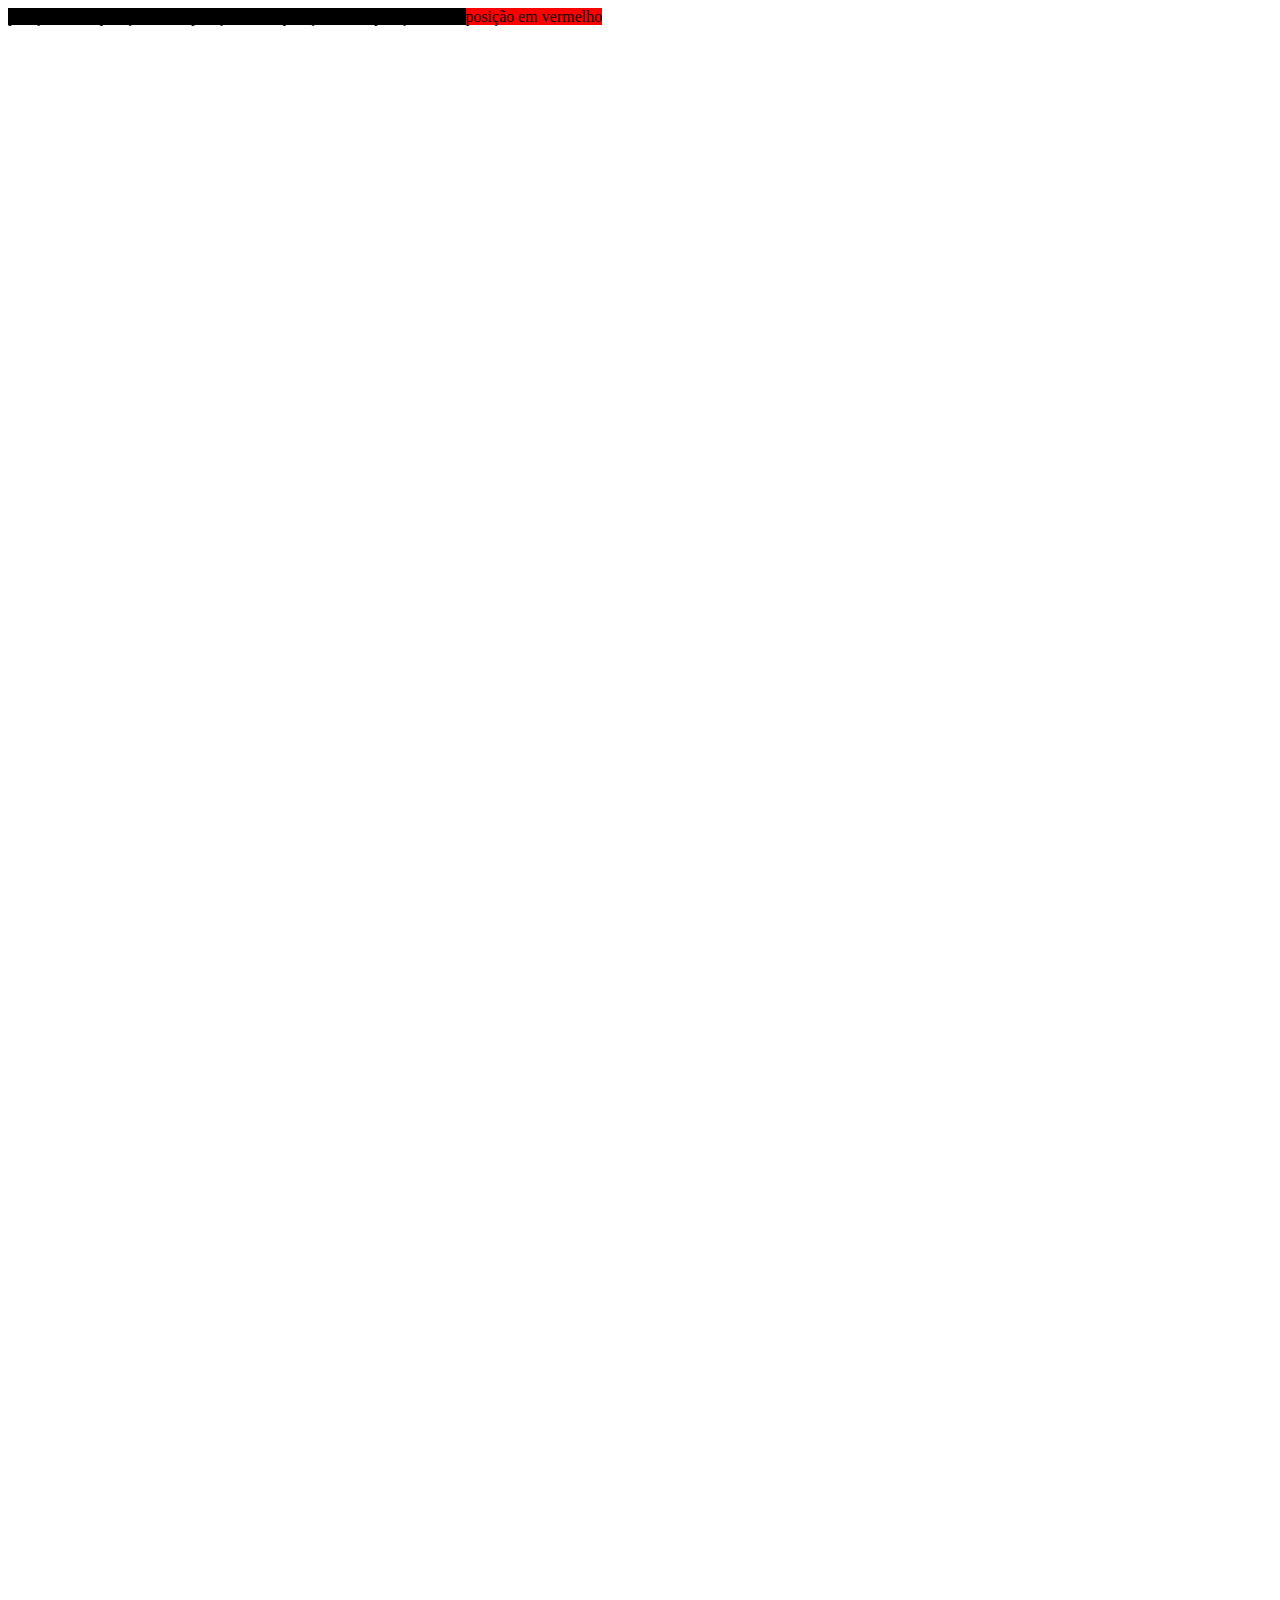
<file: html/index.html>
<!DOCTYPE html>
    <html lang="pt-br">
        
            <head>
                <meta charset="UTF-8">
                <title>Veja meu título na aba</title>
                <!-- <style>
                    p {
                        color: red;
                        text-align: center;

                    }


                </style> -->
                <link rel="stylesheet" href="../styles/global.css" />
            </head>
            <body>
                
                <div class="display-block">
                    posição black posição black posição black posição black posição black
                </div>

                <div class="display-block-red">
                    posição em vermelho
                </div>
                <!-- <main>

                    <div class="fixed">
                       
                    </div>
                    
                    <div class="static">
                        <div class="relative">
                        
                        </div>
                    </div>

                    


                </main> -->
            </body>
                <footer>
                    <!-- <p>© Copyright 1999-2026 por W3Schools. Todos os direitos reservados. O W3Schools utiliza a tecnologia W3.CSS .</p> -->
                </footer>
            </main>
    </html>
</file>
<file: styles/global.css>
/* body {

    background-color: #000; */
    /* border: 2px solid #fff;
    background-color: #ffff;
    background-image: url(../images/tux.jpg);
    background-repeat: no-repeat;
    height: 4000px;
    border-width: 2px;
    border-color: #fff;
    border-style: solid;
    background-attachment: scroll;    
}
    */


/* div {
   height: 100px;
   background-color: red;
   padding-left: 100px;
   padding-right: 100px;
   padding-top: 100px;
   padding-bottom: 100px;
   margin: 150px;
} */

body{
   height: 4000px;
}

/* .fixed {
   position: fixed;
   top: 0;
   left: 0;
   right: 0;
   height: 50px;
   /* border: 8px solid blue; 
   background-color: blue;
} */

/* .relative {
   position: relative;
   height: 50px;
   width: 100px;
   border: 8px solid red;
   left: 100px;
   top: 100px;
} */

/* .relative{
   position: absolute; 
   /* top: 80px;
   left: 30px; 
   height: 50px;
   width: 100px;
   border: 8px solid red;
} */

/* .absolute {
   position: absolute;
   height: 50px;
   width: 100px;
   border: 8px solid red;
} */

/* .static {
   position: static;
   height: 100px;
   border: 8px solid black;
} */

.display-block{
   display: inline;
   background-color: black; 
}

.display-block-red{
   display: inline;
   background-color: red; 
}
</file>
